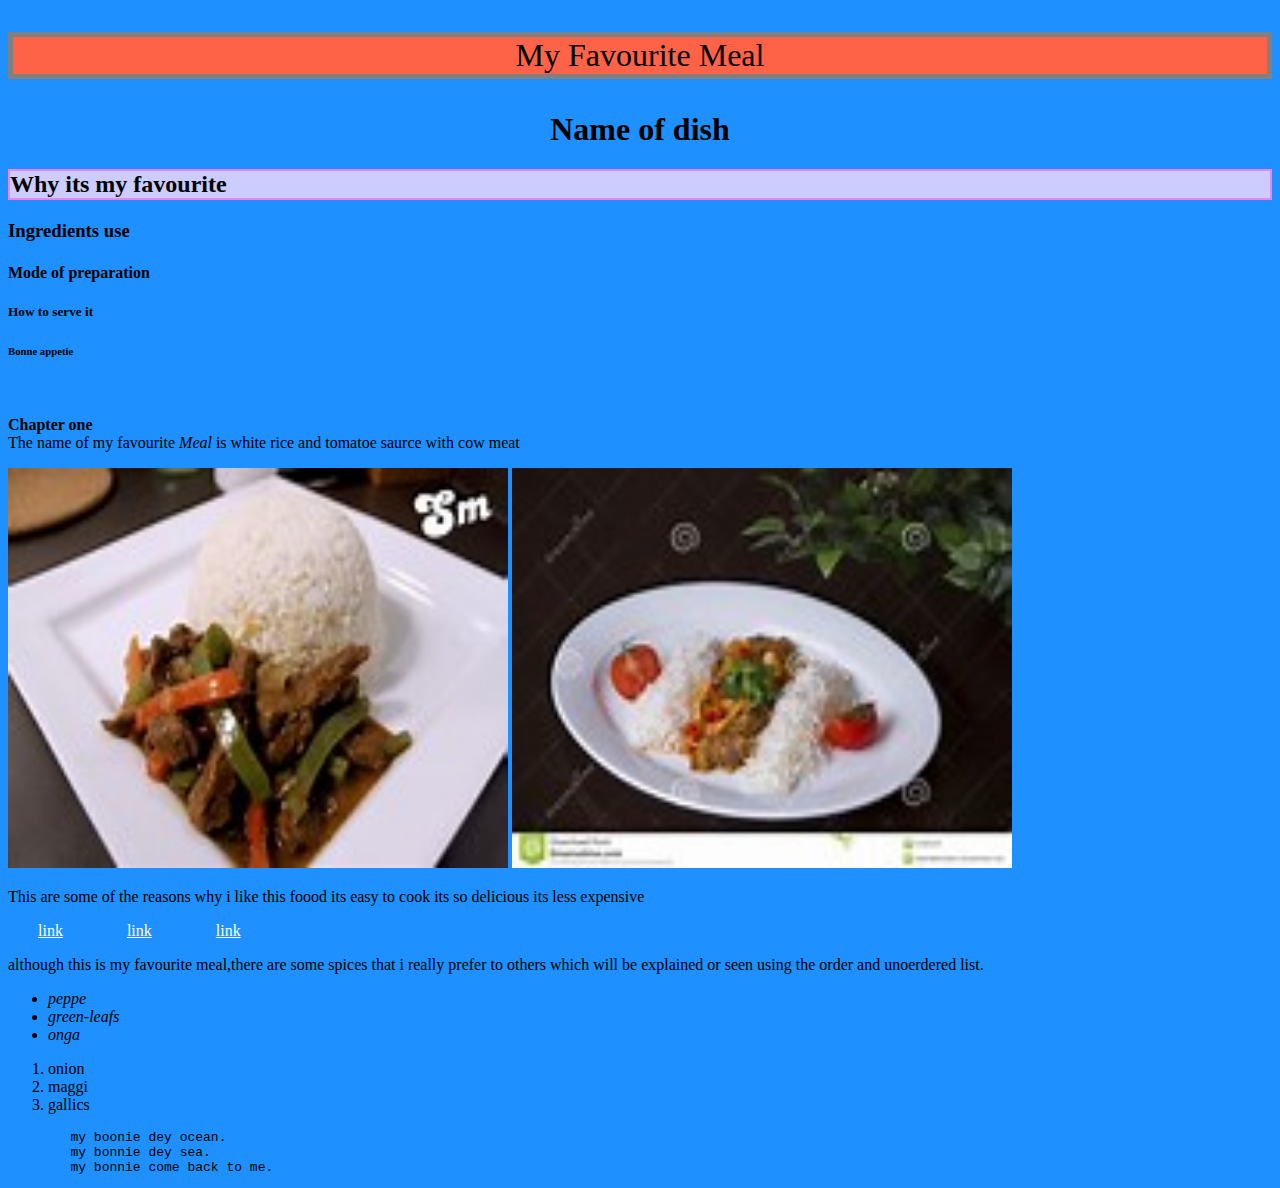
<file: first website.html>
<!DOCTYPE html>
<html>
<head>
	
	
	<title>Favourite</title>
	
</head>
<body>
	<link rel="stylesheet" type="text/css" href="first website.css">

	<p style="text-align: center;font-style: tahoma;font-size: xx-large;border: 5px solid grey;background-color: tomato;">My Favourite Meal </p>
	<h1>Name of dish</h1>
	<h2 style="border: 2px solid violet; background-color: #ccccff;">Why its my favourite</h2>
	<h3>Ingredients use</h3>
	<h4>Mode of preparation</h4>
	<h5>How to serve it</h5>
	<h6>Bonne appetie</h6><br>

	<p><strong>Chapter one</strong><br>
		The name  of my favourite <em>Meal</em> is white rice and tomatoe saurce with cow meat
</p>
<img src="ricy.jpg"> <img src="ricy2.jpg">
<p>
	This are some of the reasons why i like this foood
	its easy to cook
	its so delicious
	its less expensive
</p>
<div class="food">
<a href="/">link</a>
<a href="">link</a>
<a href="">link</a>
</div>
<p>
	although this is my favourite meal,there are some spices that i really prefer to others which will be
	explained or seen using the order and unoerdered list.
</p>
<ul>
	<li><em>peppe</em></li>
	<li><em>green-leafs</em></li>
	<li><em>onga</em></li>

</ul>
<ol>
	<li>onion</li>
	<li>maggi</li>
	<li>gallics</li>
</ol>
<pre>
	my boonie dey ocean.
	my bonnie dey sea.
	my bonnie come back to me.
</pre>

</body>
</html>
</file>
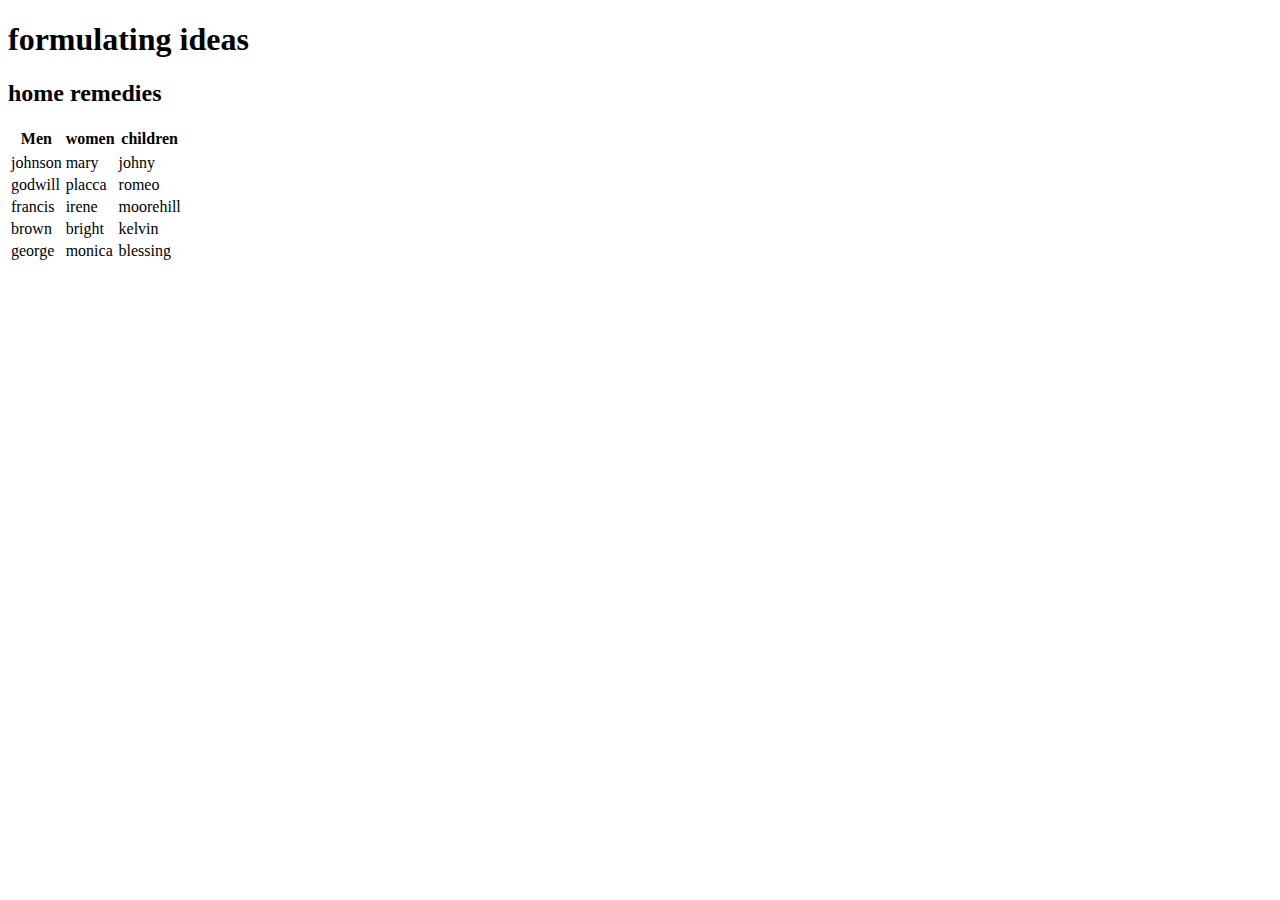
<file: tables.html>
<!DOCTYPE html>
<html>
<head>
	<title>Creating Tables</title>
</head>
<body>
	<table>
		<h1>formulating ideas</h1>
		<h2> home remedies</h2>
		<tr>
			<th>Men </th>
			<th>women</th>
			<th>children</th>
		<tr/>

		<tr>
			<td>johnson</td>
			<td>mary</td>
			<td>johny</td>
		</tr>
       
       <tr>
	       	<td>godwill</td>
	       	<td>placca</td>
	       	<td>romeo</td>
       </tr>

		<tr>
			<td>francis</td>
			<td>irene</td>
			<td>moorehill</td>
		</tr>

		<tr>
		   	<td>brown</td>
		   	<td>bright</td>
		   	<td> kelvin</td>
		</tr>

		<tr>
		   	<td>george</td>
		   	<td>monica</td>
		   	<td>blessing</td>
		</tr>
	</table>

</body>
</html>
</file>
<file: first website.css>
body{
	background-color: dodgerblue;
	
}
.food a{
	color: white;
	text-align: center;
	padding: 30px;

}
img{
	width: 500px;
	height:400px;

}
 h1 {
	text-align: center;
}
</file>
